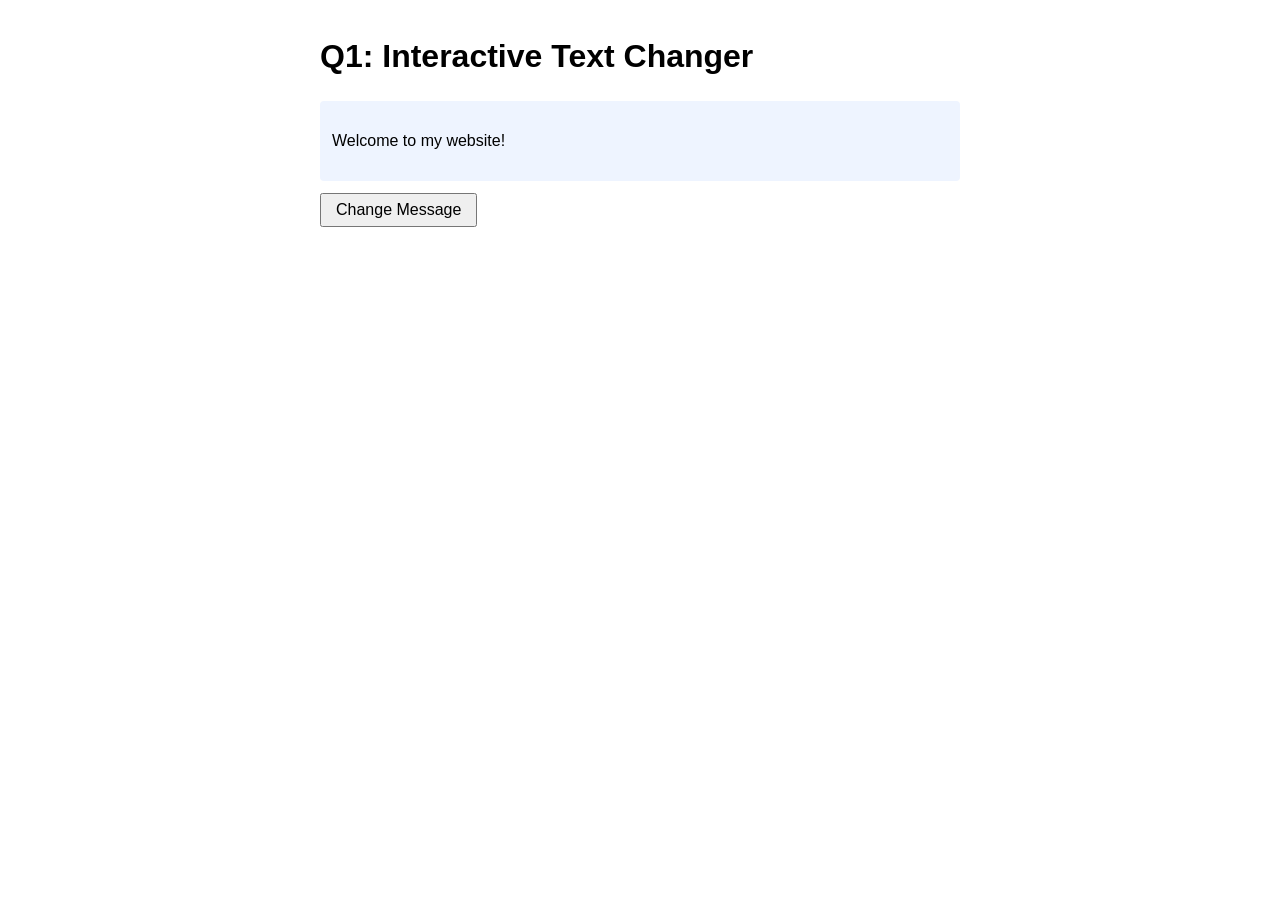
<file: q1/index.html>
<!DOCTYPE html>
<html lang="en">
<head>
  <meta charset="UTF-8">
  <meta name="viewport" content="width=device-width, initial-scale=1.0">
  <title>Lab 4a Q1 - Interactive Text Changer</title>
  <link rel="stylesheet" href="../style.css">
  <script src="script.js" defer></script>
</head>
<body>
  <h1>Q1: Interactive Text Changer</h1>

  <div id="myElement">
    <p id="message">Welcome to my website!</p>
  </div>
  <button id="changeBtn" type="button">Change Message</button>
</body>
</html>
</file>
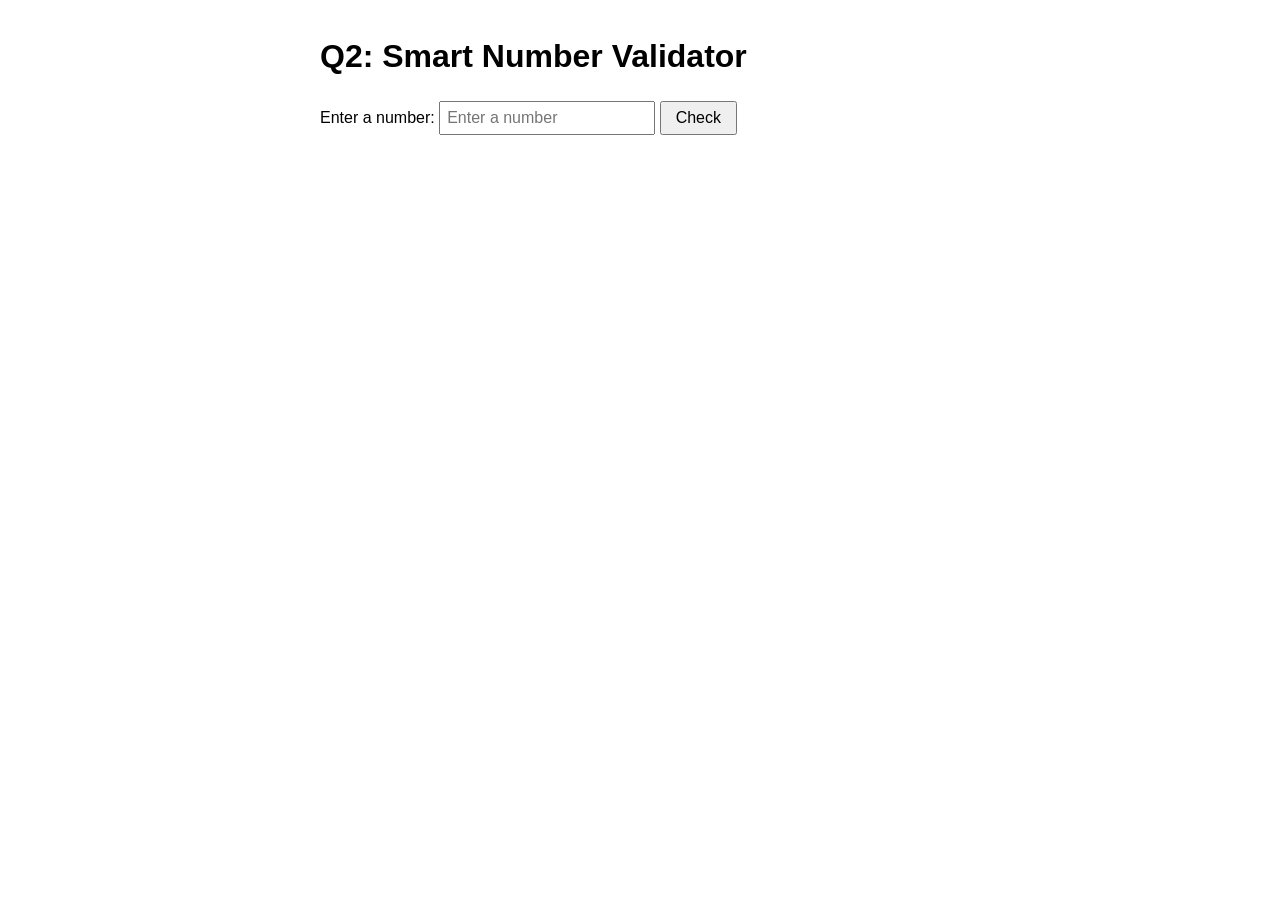
<file: q2/index.html>
<!DOCTYPE html>
<html lang="en">
<head>
  <meta charset="UTF-8">
  <meta name="viewport" content="width=device-width, initial-scale=1.0">
  <title>Lab 4a Q2 - Smart Number Validator</title>
  <link rel="stylesheet" href="../style.css">
  <script src="script.js" defer></script>
</head>
<body>
  <h1>Q2: Smart Number Validator</h1>

  <label for="userInput">Enter a number:</label>
  <input type="text" id="userInput" placeholder="Enter a number">
  <button id="checkBtn" type="button">Check</button>
  <p id="result" role="status" aria-live="polite"></p>
</body>
</html>
</file>
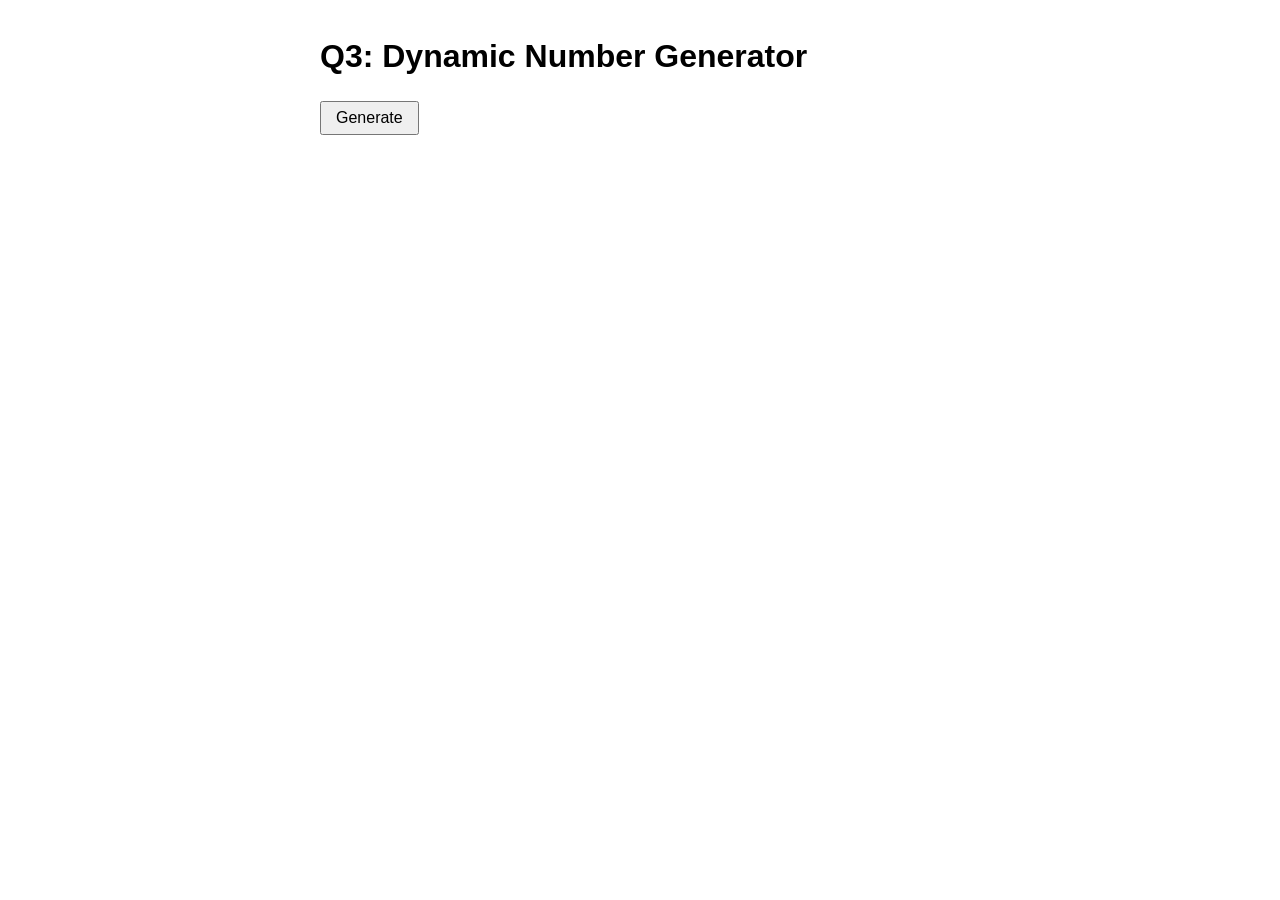
<file: q3/index.html>
<!DOCTYPE html>
<html lang="en">
<head>
  <meta charset="UTF-8">
  <meta name="viewport" content="width=device-width, initial-scale=1.0">
  <title>Lab 4a Q3 - Dynamic Number Generator</title>
  <link rel="stylesheet" href="../style.css">
  <script src="script.js" defer></script>
</head>
<body>
  <h1>Q3: Dynamic Number Generator</h1>

  <button id="generateBtn" type="button">Generate</button>
  <ol id="numberList"></ol>
</body>
</html>
</file>
<file: style.css>
body { font-family: Arial, sans-serif; max-width: 640px; margin: 2rem auto; padding: 0 1rem; line-height: 1.5; }
button { padding: 6px 14px; font-size: 1rem; cursor: pointer; }
input { padding: 6px; font-size: 1rem; }
#myElement { padding: 12px; background: #eef4ff; border-radius: 4px; margin-bottom: 12px; }
#result { font-weight: bold; min-height: 1.5em; }
</file>
